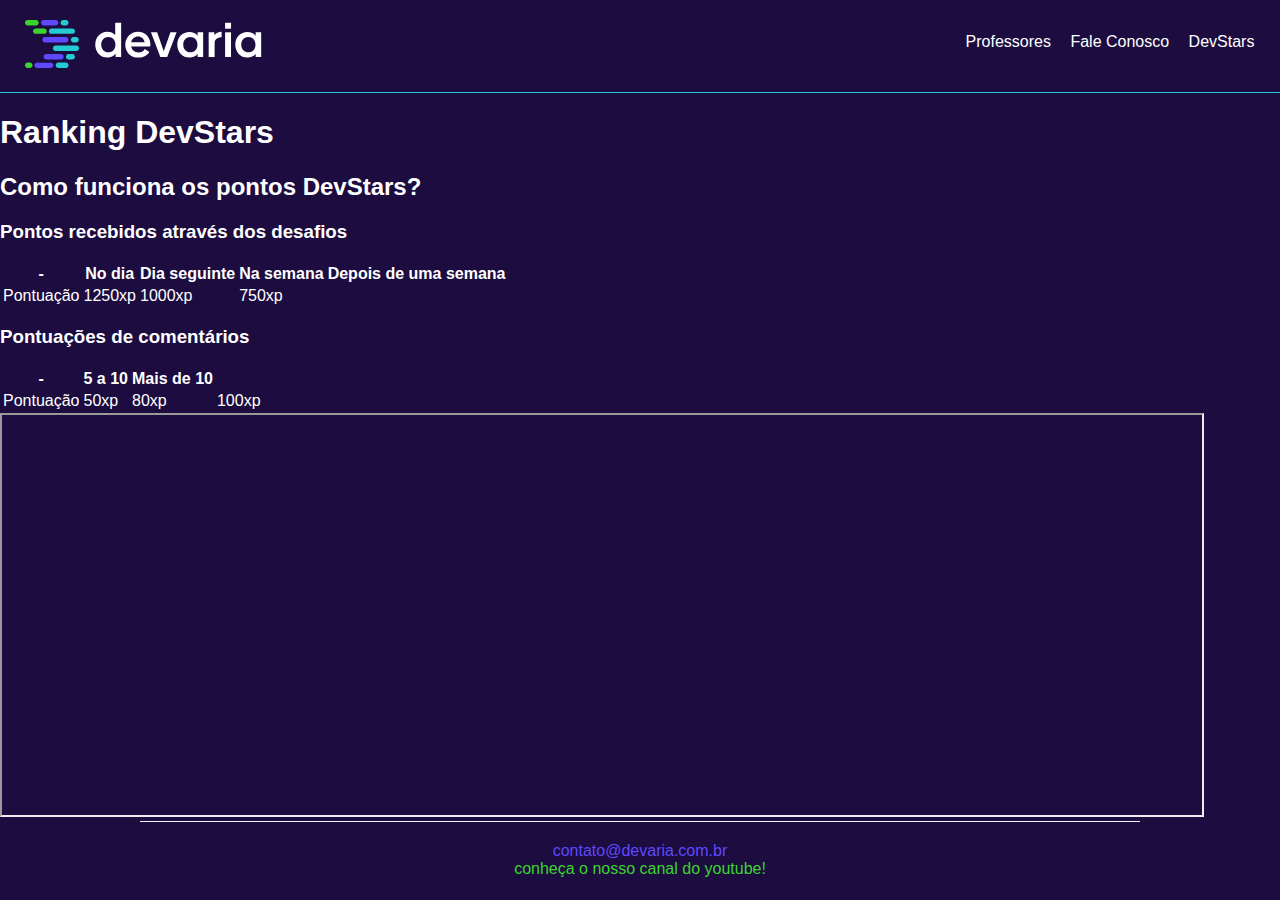
<file: devstars.html>
<!DOCTYPE html>
<html lang="pt-BR">
<head>
    <meta charset="UTF-8">
    <meta name="viewport" content="width=device-width, initial-scale=1.0">
    <link rel="stylesheet" href="public/css/devaria.css" />
    <link rel="stylesheet" href="public/css/header.css" />
    <link rel="stylesheet" href="public/css/footer.css" />
    <title>Devstars!</title>
</head>
<body>
    <header>
        <a href="index.html" class="link-logo">
            <img src="public/imagens/logo-devaria.svg" alt="Logo Devaria" />
        </a>
        <nav class="menu">
            <ul>
                <li><a href="professores.html">Professores</a></li>
                <li><a href="faleconosco.html">Fale Conosco</a></li>
                <li><a href="devstars.html">DevStars</a></li>
            </ul>
        </nav>
    </header>
    <main>
        <h1>Ranking DevStars</h1>
        <h2>Como funciona os pontos DevStars?</h2>
        <section>
            <h3>Pontos recebidos através dos desafios</h3>
            <table>
                <tr>
                    <th>-</th>
                    <th>No dia</th>
                    <th>Dia seguinte</th>
                    <th>Na semana</th>
                    <th>Depois de uma semana</th>
                </tr>
                <tr>
                    <td>Pontuação</td>
                    <td>1250xp</td>
                    <td>1000xp</td>
                    <td>750xp</td>
                </tr>
            </table>
        </section>
        <section>
            <h3>Pontuações de comentários</h3>
            <table>
                <thead>
                    <th>-</th>
                    <th>5 a 10</th>
                    <th>Mais de 10</th>
                </thead>
                <tbody>
                    <tr>
                        <td>Pontuação</td>
                        <td>50xp</td>
                        <td>80xp</td>
                        <td>100xp</td>
                    </tr>
                </tbody>
            </table>
        </section>
        <section>
            <div>
                <iframe src="https://www.devaria.com.br" width="1200" height="400"></iframe>
            </div>
        </section>
    </main>
    <footer>
        <section>
            <span>contato@devaria.com.br</span><br/>
            <span>Conheça o nosso canal do Youtube!</span>
        </section>
    </footer>
</body>
</html>
</file>
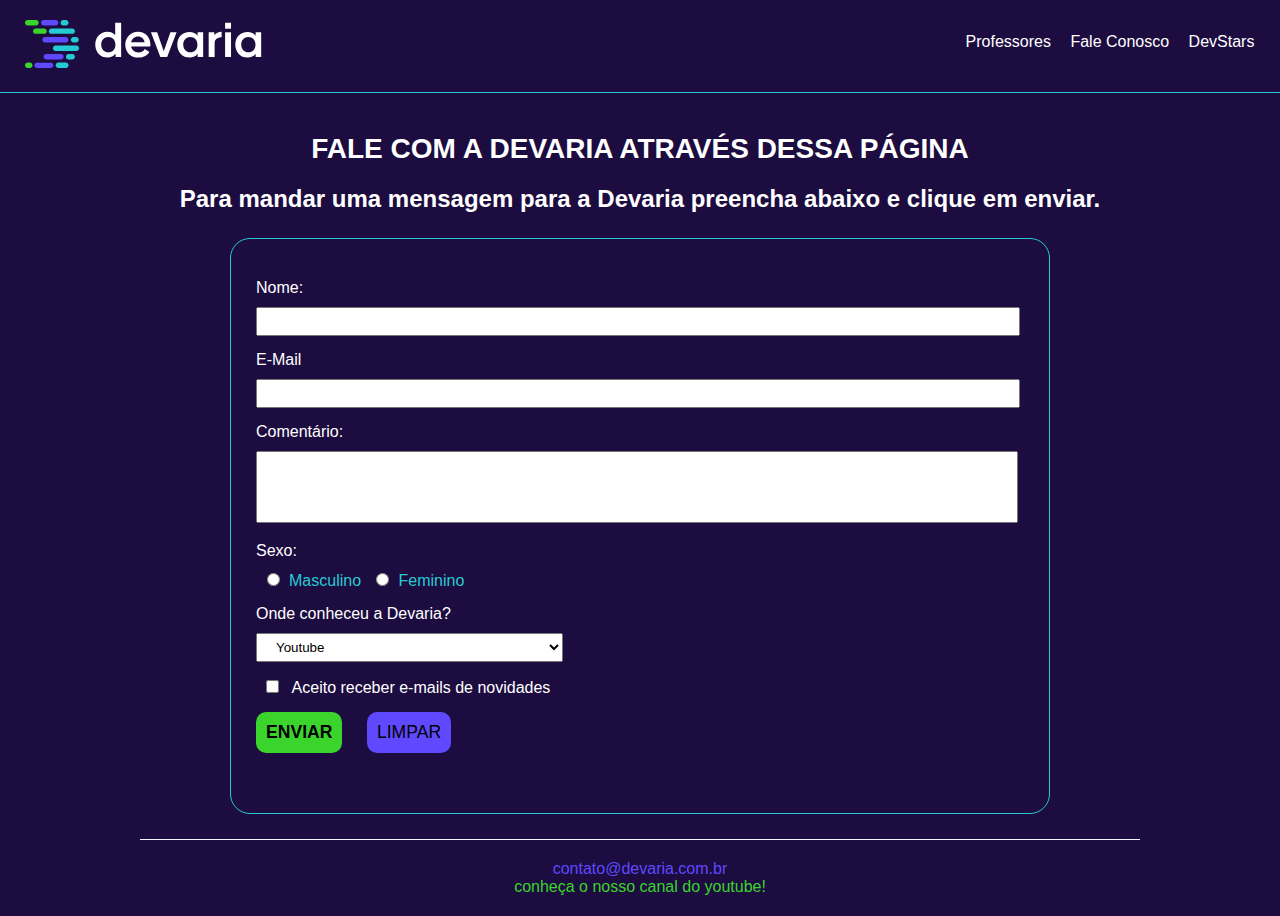
<file: faleconosco.html>
<!DOCTYPE html>
<html lang="pt-BR">
<head>
    <meta charset="UTF-8">
    <meta name="viewport" content="width=device-width, initial-scale=1.0">
    <link rel="stylesheet" href="public/css/devaria.css" />
    <link rel="stylesheet" href="public/css/header.css" />
    <link rel="stylesheet" href="public/css/footer.css" />
    <link rel="stylesheet" href="public/css/faleconosco.css" />
    <title>Fale Conosco - Devaria</title>
</head>
<body>
    <header>
        <a href="index.html" class="link-logo">
            <img src="public/imagens/logo-devaria.svg" alt="Logo Devaria" />
        </a>
        <nav class="menu">
            <ul>
                <li><a href="professores.html">Professores</a></li>
                <li><a href="faleconosco.html">Fale Conosco</a></li>
                <li><a href="devstars.html">DevStars</a></li>
            </ul>
        </nav>
    </header>
    <main>
        <h1 class="title text-center">Fale com a Devaria através dessa página</h1>
        <h2 class="sub-title text-center">
            Para mandar uma mensagem para a Devaria preencha abaixo e clique em enviar.
        </h2>
            <form action="index.html" class="contact-form margin-horizontal-20px">
                    <div>
                        <label>Nome:</label><input type="text" name="Nome"/>
                    </div>
                    <div>
                        <label>E-Mail</label><input type="email" name="Email"/>
                    </div>
                    <div>
                        <label>Comentário:</label>
                        <textarea name="Comentario" cols="50" rows="4"></textarea>
                    </div>
                    <div>
                        <label>Sexo:</label>
                        <input type="radio" name="Sexo"/><span>Masculino</span>
                        <input type="radio" name="Sexo"/><span>Feminino</span>
                    </div>
                    <div>
                        <label>Onde conheceu a Devaria?</label>
                        <select name="Conheceu">
                            <option selected>Youtube</option>
                            <option>Ferramenta de busca</option>
                            <option>Amigos</option>
                            <option>Outros</option>
                        </select>
                    </div>
                <div>
                    <input type="checkbox" name="Novidades" value="Aceite"/>
                    <span>Aceito receber e-mails de novidades</span>
                </div>
                <div>
                    <input type="submit" name="Enviar" value="Enviar"/>
                    <input type="reset" name="Limpar" value="Limpar"/>
                </div>
            </form>
    </main>
    <footer>
        <section>
            <span>contato@devaria.com.br</span><br/>
            <span>Conheça o nosso canal do Youtube!</span>
        </section>
    </footer>
</body>
</html>
</file>
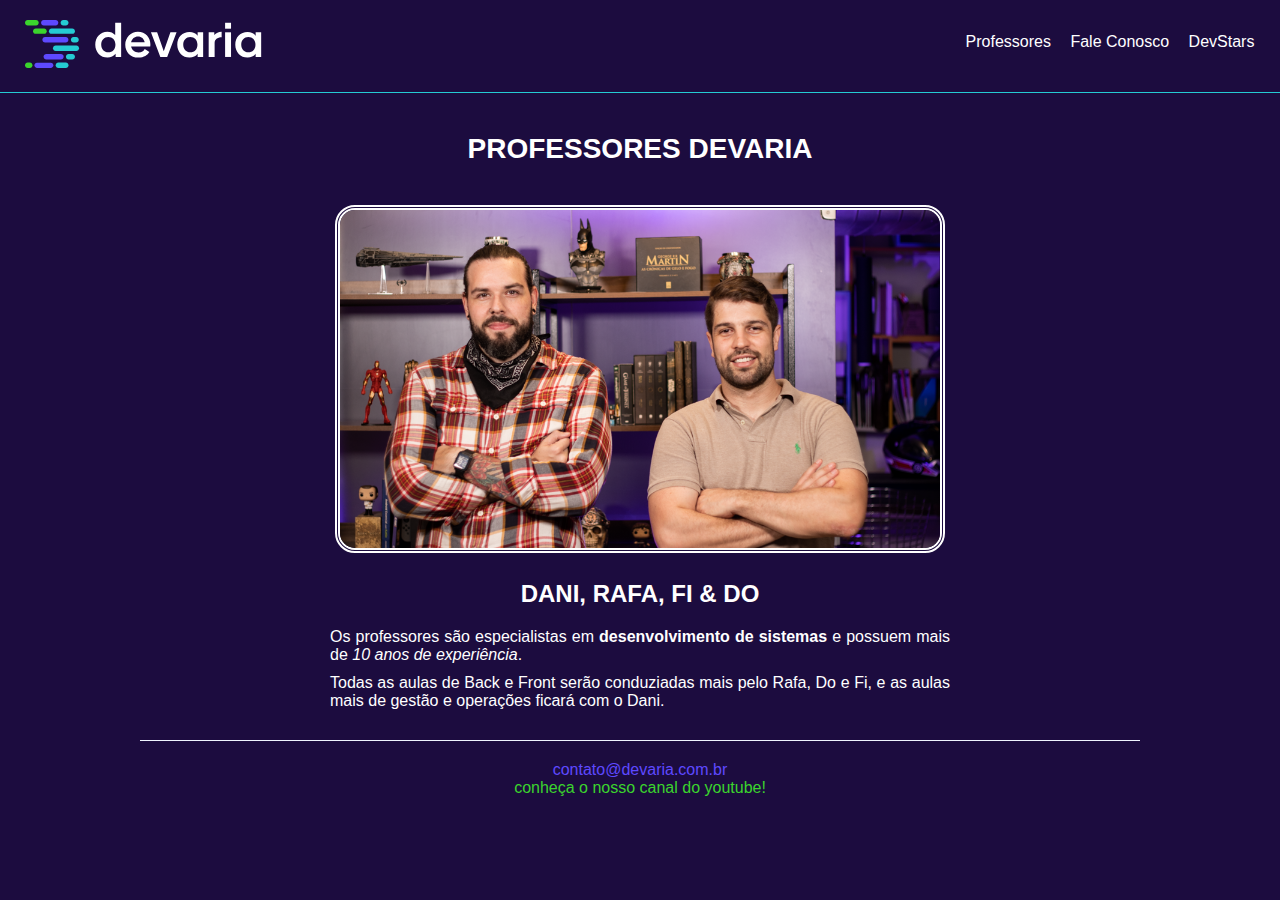
<file: professores.html>
<!DOCTYPE html>
<html lang="pt-BR">
<head>
    <meta charset="UTF-8">
    <meta name="viewport" content="width=device-width, initial-scale=1.0">
    <link rel="stylesheet" href="public/css/devaria.css" />
    <link rel="stylesheet" href="public/css/header.css" />
    <link rel="stylesheet" href="public/css/footer.css" />
    <link rel="stylesheet" href="public/css/professores.css" />
    <title>Devaria - Professores</title>
</head>
<body>
    <header>
        <a href="index.html" class="link-logo">
            <img src="public/imagens/logo-devaria.svg" alt="Logo Devaria" />
        </a>
        <nav class="menu">
            <ul>
                <li><a href="professores.html">Professores</a></li>
                <li><a href="faleconosco.html">Fale Conosco</a></li>
                <li><a href="devstars.html">DevStars</a></li>
            </ul>
        </nav>
    </header>
    <main>
        <h1 class="title text-center">Professores Devaria</h1>

        <section class="content-container">
            <div class="title text-center">
                <img class="width-50pct-tesktop" src="public/imagens/fotoprofessores.png"  alt="Professores Devaria" />
            </div>
            <article>
                <h2 class="title text-center">Dani, Rafa, Fi & Do</h2>
                <p class="text-justify width-50pct-tesktop">
                    Os professores são especialistas em <strong>desenvolvimento de sistemas</strong> e possuem mais de <em>10 anos de experiência</em>.
                </p>
                <p class="text-justify width-50pct-tesktop">
                    Todas as aulas de Back e Front serão conduziadas mais pelo Rafa, Do e Fi, e as aulas mais de gestão e operações ficará com o Dani.
                </p>
            </article>
        </section>
    </main>
    <footer>
        <section>
            <span>contato@devaria.com.br</span><br/>
            <span>Conheça o nosso canal do Youtube!</span>
        </section>
    </footer>
</body>
</html>
</file>
<file: public/css/devaria.css>
/* Estilos globais do site */
html {
    height: 100%;
}

body {
    background-color: #1c0c3f;
    font-family: sans-serif;
    color: #FFFFFF;
    margin: 0px;
}

.title {
    padding: 0 20px;
    font-size: 1.75em;
    text-transform: uppercase;
}

h1.title {
    margin: 40px auto 20px;
}

.text-justify {
    text-align: justify;
}

.text-center {
    text-align: center;
}

.margin-horizontal-20px {
    margin-left: 20px;
    margin-right: 20px;
}

@media screen and (min-width:992px) {
    .width-50pct-tesktop {
        width: 50% !important;
    }
}
</file>
<file: public/css/header.css>
/* Estilos do header */

header .link-logo {
    display: block;
    padding: 20px 25px;
    border-bottom: 1px solid #25cbd3;
}

header nav ul {
    padding: 0px;
    text-align: center;
}

header nav ul li {
    display: inline-block;

}

header nav ul li:not(:last-child) {
    margin-right: 15px;
}

.menu li a {
    color: #fff;
    text-decoration: none;
}

.menu li a:hover {
    color: #3bd42d;
    text-decoration: underline;
}

@media screen and (min-width: 992px) {
    header {
        position: relative;
    }

    .menu {
        position: absolute;
        right: 2%;
        top: 18%;
    }
}
</file>
<file: public/css/footer.css>
/* Estilos relacionados ao rodapé */


footer {
    text-align: center;
    border-top: 1px solid #f0f5ff;
    padding: 20px;
    margin: auto;
    width: 75%;
    text-transform: lowercase;
}

footer section span:first-child {
    color: #5e49ff;
}

footer section span:last-child {
    color: #3bd42d;
}
</file>
<file: public/css/faleconosco.css>
/* Estilos referentes a pagina Fale Conosco */

.sub-title {
    margin: 0 20px;
}

main .contact-form > div {
    margin: 15px 0;
}

main .contact-form > div label {
    display: block;
    margin-bottom: 10px;
}

main .contact-form input,
main .contact-form select,
main .contact-form textarea {
    width: 90%;
    padding: 5px 15px;
    outline-color: #3bd42d;
}

main .contact-form select {
    width: 100%;
}

main .contact-form textarea {
    resize: none;
}

main .contact-form > div input[type="radio"],
main .contact-form > div input[type="checkbox"] {
    width: 25px;
}

main .contact-form > div:nth-child(4) span {
    color: #25cbd3;
}

main .contact-form > div input[type="submit"],
main .contact-form > div input[type="reset"] {
    width: 100%;
    margin-bottom: 20px;
    border: none;
    text-transform: uppercase;
    border-radius: 10px;
    font-size: 1.1em;
}

main .contact-form > div input[type="submit"] {
    background-color: #3bd42d;
    padding: 10px;
    font-weight: bold;
}

main .contact-form > div input[type="reset"] {
    background-color: #5e49ff;
    padding: 10px;
}

@media screen and (min-width: 992px) {
    main .contact-form {
        width: 60%;
        border: 1px solid #25cbd3;
        border-radius: 20px;
        padding: 25px;
        margin: 25px auto;
    }

    main .contact-form input,
    main .contact-form textarea {
    width: 95%;
    padding: 5px 15px;
    outline-color: #3bd42d;
    }

    main .contact-form select {
        width: 40%;
    }

    main .contact-form > div input[type="submit"],
    main .contact-form > div input[type="reset"] {
        width: auto;
        padding: 10px;
        outline: none;
    }

    main .contact-form > div input[type="submit"] {
        margin-right: 20px;
    }
}
</file>
<file: public/css/professores.css>
/* Estilos da página Professores */

.content-container {
    padding: 20px;
}

.content-container h2.title {
    font-size: 1.5em;
}

.content-container > div img {
    width: 95%;
    border-radius: 20px;
    border: 5px double;
}

@media screen and (min-width:992px) {

    .content-container article p {
        margin: 0 auto 10px;
    }

}
</file>
